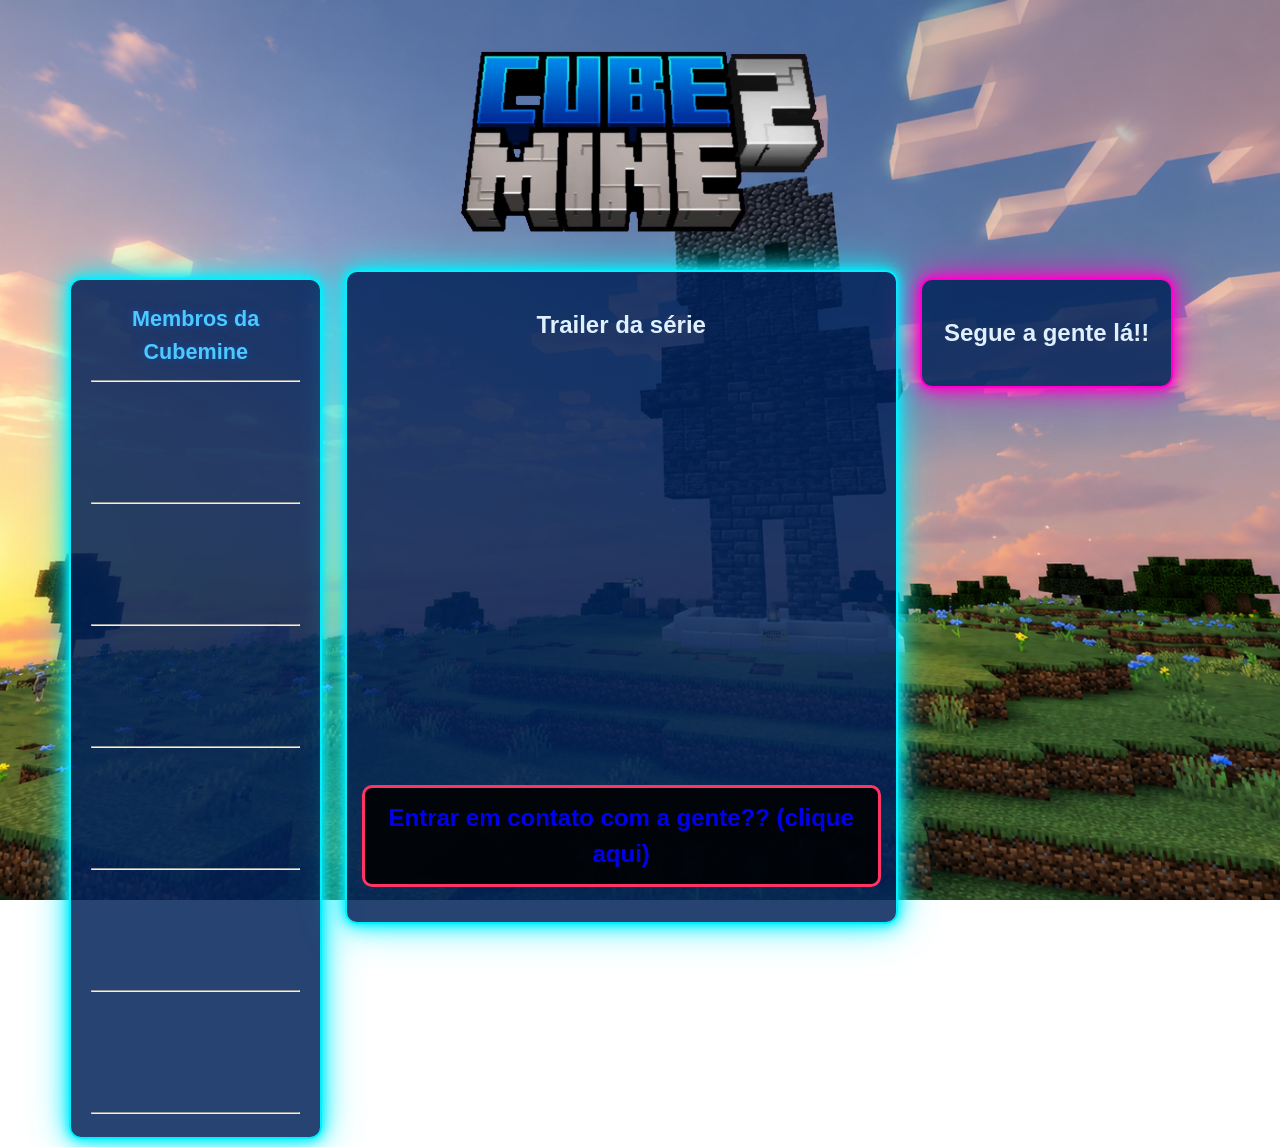
<file: index.html>
<!DOCTYPE html>
<html lang="pt">
<head>
    <meta charset="UTF-8">
    <meta name="viewport" content="width=device-width, initial-scale=1.0">
    <title>CubeMine</title>
    <link rel="stylesheet" href="estilo.css"> 
    <link rel="icon" type="image/png" href="Site/imagens/cubemine_icon.png">
</head>
<body>

    <!-- Logo Central -->
    <div id="Centro2">
        <a href="Jogos/CentralJogos.html" id="imgmascara">
            <img src="imagens/cubemine_logo.png" alt="Logo Cubemine">
        </a>
    </div>

    <!-- BLOCO ESQUERDO -->
    <div id="esquerda1">
        <h2>Membros da Cubemine</h2>
        <div id="Membros">

            <hr>
            <p class="tipo"></p><p class="youtuber"></p>
            <div class="iframe-container">
                <iframe src="https://livecounts.io/embed/youtube-live-subscriber-counter/UCjEBS_rEHKmK9s7jGtvdpTQ" frameborder="0"></iframe>
                <a href="https://www.youtube.com/@Cubemineofc" target="_blank" rel="noopener" class="overlay-link"></a>
            </div>
            <hr>

            <p class="tipo"></p><p class="youtuber"></p>
            <div class="iframe-container">
                <iframe src="https://livecounts.io/embed/youtube-live-subscriber-counter/UCkUb2M-fECukNCZ9FkMZF9A" frameborder="0"></iframe>
                <a href="https://gswolf101.github.io/GsWolf101/index2.html" target="_blank" rel="noopener" class="overlay-link"></a>
            </div>
            <hr>

            <p class="tipo"></p><p class="youtuber"></p>
            <div class="iframe-container">
                <iframe src="https://livecounts.io/embed/youtube-live-subscriber-counter/UCsg-jso1TwLA1LR0-LCH7oA" frameborder="0"></iframe>
                <a href="https://gswolf101.github.io/GsWolf101/index2.html" target="_blank" rel="noopener" class="overlay-link"></a>
            </div>
            <hr>

            <p class="tipo"></p><p class="youtuber"></p>
            <div class="iframe-container">
                <iframe src="https://livecounts.io/embed/youtube-live-subscriber-counter/UC2qKNU0STsQP48zTWmVbVkg" frameborder="0"></iframe>
                <a href="https://gswolf101.github.io/GsWolf101/index2.html" target="_blank" rel="noopener" class="overlay-link"></a>
            </div>
            <hr>

            <p class="tipo"></p><p class="youtuber"></p>
            <div class="iframe-container">
                <iframe src="https://livecounts.io/embed/youtube-live-subscriber-counter/UCZkDuYWMr_NUs9kqqfiREcA" frameborder="0"></iframe>
                <a href="https://gswolf101.github.io/GsWolf101/index2.html" target="_blank" rel="noopener" class="overlay-link"></a>
            </div>
            <hr>

            <p class="tipo"></p><p class="youtuber"></p>
            <div class="iframe-container">
                <iframe src="https://livecounts.io/embed/youtube-live-subscriber-counter/UCP1ibkiYiHtQc9tQImB1s6w" frameborder="0"></iframe>
                <a href="https://gswolf101.github.io/GsWolf101/index2.html" target="_blank" rel="noopener" class="overlay-link"></a>
            </div>
            <hr>

        </div>
    </div>

    <!-- BLOCO CENTRO -->
    <div id="Centro">
        <h2>Trailer da série</h2>
        <iframe width="560" height="315" 
                src="https://www.youtube-nocookie.com/embed/SgNmlv-JsGE?si=HaggTAlHjOYJgC7N" 
                title="YouTube video player" 
                frameborder="0" 
                allow="accelerometer; autoplay; clipboard-write; encrypted-media; gyroscope; picture-in-picture; web-share" 
                referrerpolicy="strict-origin-when-cross-origin" 
                allowfullscreen>
        </iframe>

        <div id="livepix"></div>
        <br><br>

        <h2 id="contato">
            <a href="contato.html">Entrar em contato com a gente?? (clique aqui)</a>
        </h2>
    </div>

    <!-- BLOCO DIREITA -->
    <div id="direita">
        <h2>Segue a gente lá!!</h2>
    </div>

</body>
</html>
</file>
<file: estilo.css>
/*---------- Corpo ----------*/  
body {
    background-image: url(imagens/fundo.png);
    background-size: cover;
    background-position: center;
    background-attachment: fixed;
    color: #e0f0ff;
    font-family: 'Segoe UI', Tahoma, Geneva, Verdana, sans-serif;
    margin: 0;
    padding: 20px 5%;
    min-width: 200px;
    line-height: 1.5;
}

div {
    margin: 8px 5px;
    box-sizing: border-box;
}

/*---------- Neon nas Bordas ----------*/
#esquerda1, #Centro {
    border: 2px solid #00f0ff;
    box-shadow: 
        0 0 8px #00f0ff,
        0 0 20px #00f0ff,
        0 0 40px rgba(0, 240, 255, 0.7);
}

#direita {
    border: 2px solid #ff00cc;
    box-shadow: 
        0 0 8px #ff00cc,
        0 0 20px #ff00cc,
        0 0 40px rgba(255, 0, 204, 0.6);
}

/* ==================== LAYOUT DESKTOP ==================== */
#Centro, #esquerda1, #direita {
    float: left;
    background-color: rgba(1, 35, 90, 0.85);
    border-radius: 12px;
    padding: 15px;
}

/* Logo no topo */
#Centro2 {
    width: 100%;
    text-align: center;
    margin-bottom: 15px;
    float: left;
    border-radius: 12px;
    padding: 15px;
}

#Centro2 img {
    width: 45%;
    max-width: 380px;
    transition: transform 0.3s;
    border-radius: 12px;
}

/* Colunas principais */
#esquerda1 {
    width: 22%;
    max-width: 280px;
    text-align: center;
}

#Centro {
    width: 48%;
    max-width: 620px;
    text-align: center;
    margin: 0 1.5%;
}

#direita {
    width: 22%;
    max-width: 260px;
    text-align: center;
}

/* ==================== CELULAR ==================== */
@media (max-width: 992px) {
    #Centro2, #Centro, #esquerda1, #direita {
        float: none;
        width: 100%;
        max-width: 100%;
        margin: 12px auto;
    }

    #Centro2 img {
        width: 70%;
    }
}

/* ==================== IFRAME CONTAINER (Membros) ==================== */
.iframe-container {
    position: relative;
    display: inline-block;
    width: 300px;
    height: 80px;
    margin: 8px auto;
}

.iframe-container iframe {
    width: 100%;
    height: 100%;
    border: 0;
    border-radius: 6px;
}

.overlay-link {
    position: absolute;
    top: 0;
    left: 0;
    width: 100%;
    height: 100%;
    z-index: 10;
    background: transparent;
}

.overlay-link:hover {
    cursor: pointer;
}

/* Ajuste mobile */
@media (max-width: 992px) {
    #Membros {
        display: flex;
        overflow-x: auto;
        gap: 18px;
        padding: 10px 5px;
        scroll-behavior: smooth;
    }

    .iframe-container {
        width: 260px;
        height: 75px;
        flex-shrink: 0;
    }
}

/* ==================== ESTILOS GERAIS ==================== */
#esquerda1 h2 {
    color: #4cc9ff;
    margin: 8px 0 12px 0;
    font-size: 1.35rem;
    text-shadow: 0 0 8px rgba(16, 92, 195, 0.6);
}

#Centro iframe {
    width: 100%;
    max-width: 100%;
    border-radius: 12px;
    margin: 12px 0;
}

#contato {
    background: rgba(0, 0, 0, 0.9);
    color: #ffdddd;
    border: 3px solid #ff3366;
    border-radius: 10px;
    padding: 12px;
    margin-top: 20px;
    transition: all 0.4s;
}

#contato:hover {
    border-color: white;
    color: white;
    background: rgba(20, 20, 20, 0.95);
}

a { text-decoration: none; }
</file>
